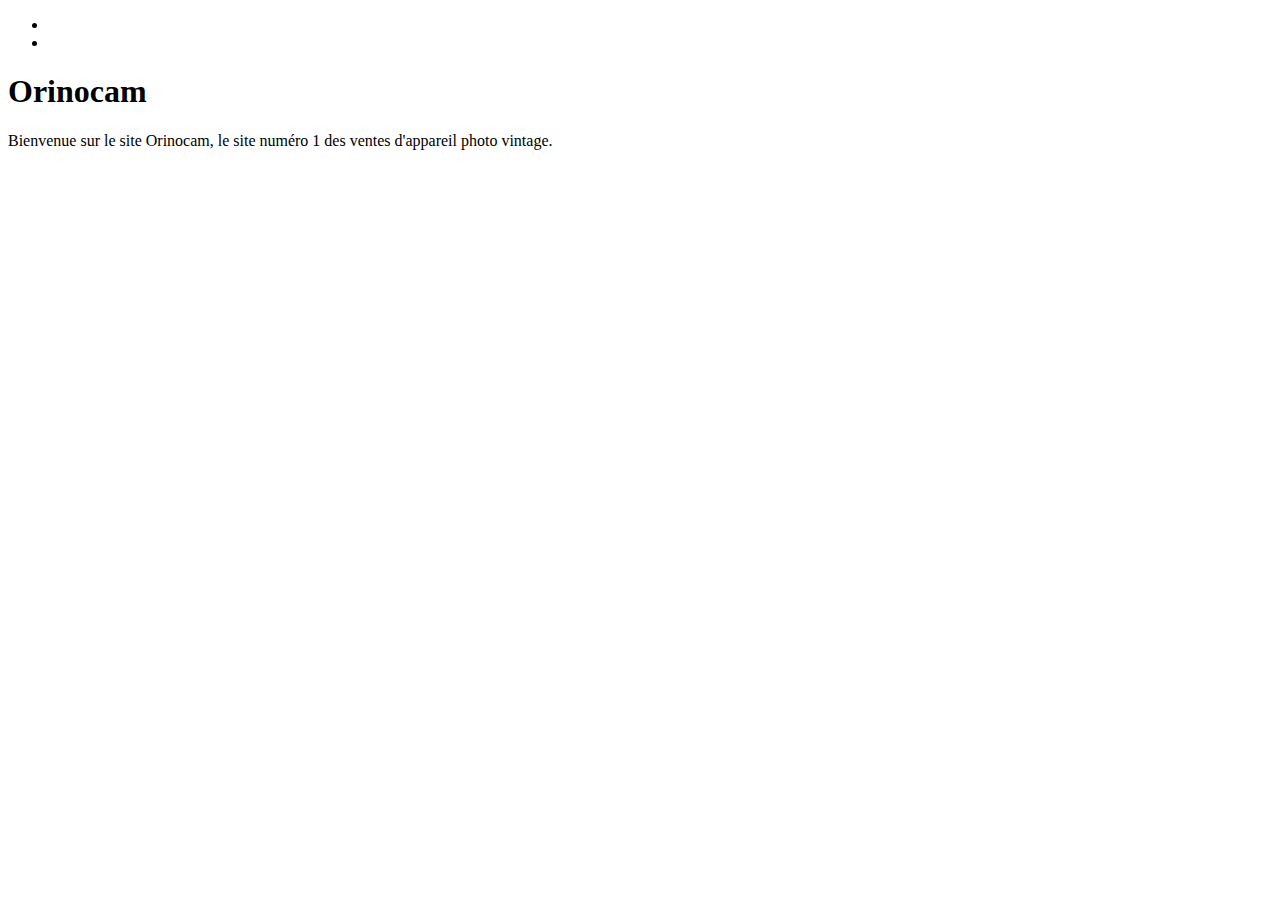
<file: front-end/index.html>
<!DOCTYPE html>
<html lang="fr">
<head>
    <meta charset="UTF-8">
    <meta name="viewport" content="width=device-width, initial-scale=1.0">
    <link rel="stylesheet" href="https://stackpath.bootstrapcdn.com/bootstrap/4.1.3/css/bootstrap.min.css" integrity="sha384-MCw98/SFnGE8fJT3GXwEOngsV7Zt27NXFoaoApmYm81iuXoPkFOJwJ8ERdknLPMO" crossorigin="anonymous">
    <link rel="stylesheet" href="style.css"> 
    <title>Orinocam</title>
</head>
<body>
    <nav class="navbar navbar-dark bg-dark">
        <ul class="nav justify-content-center">
            <li class="nav-item">
                <a href="index.html" class="nav-link active">Accueil</a>
            </li>
            <li class="nav-item">
                <a href="panier.html" class="nav-link active">Mon panier</a>
            </li>
        </ul>
    </nav>

    <div class="jumbotron jumbotron-fluid">
        <div class="container">
          <h1 class="display-4">Orinocam</h1>
          <p class="lead">Bienvenue sur le site Orinocam, le site numéro 1 des ventes d'appareil photo vintage.</p>
        </div>
    </div>

    <div id="listCamera">

    </div>

    <script src="index.js" async></script>
    <script src="https://code.jquery.com/jquery-3.3.1.slim.min.js" integrity="sha384-q8i/X+965DzO0rT7abK41JStQIAqVgRVzpbzo5smXKp4YfRvH+8abtTE1Pi6jizo" crossorigin="anonymous"></script>
    <script src="https://cdnjs.cloudflare.com/ajax/libs/popper.js/1.14.3/umd/popper.min.js" integrity="sha384-ZMP7rVo3mIykV+2+9J3UJ46jBk0WLaUAdn689aCwoqbBJiSnjAK/l8WvCWPIPm49" crossorigin="anonymous"></script>
    <script src="https://stackpath.bootstrapcdn.com/bootstrap/4.1.3/js/bootstrap.min.js" integrity="sha384-ChfqqxuZUCnJSK3+MXmPNIyE6ZbWh2IMqE241rYiqJxyMiZ6OW/JmZQ5stwEULTy" crossorigin="anonymous"></script>
</body>
</html>
</file>
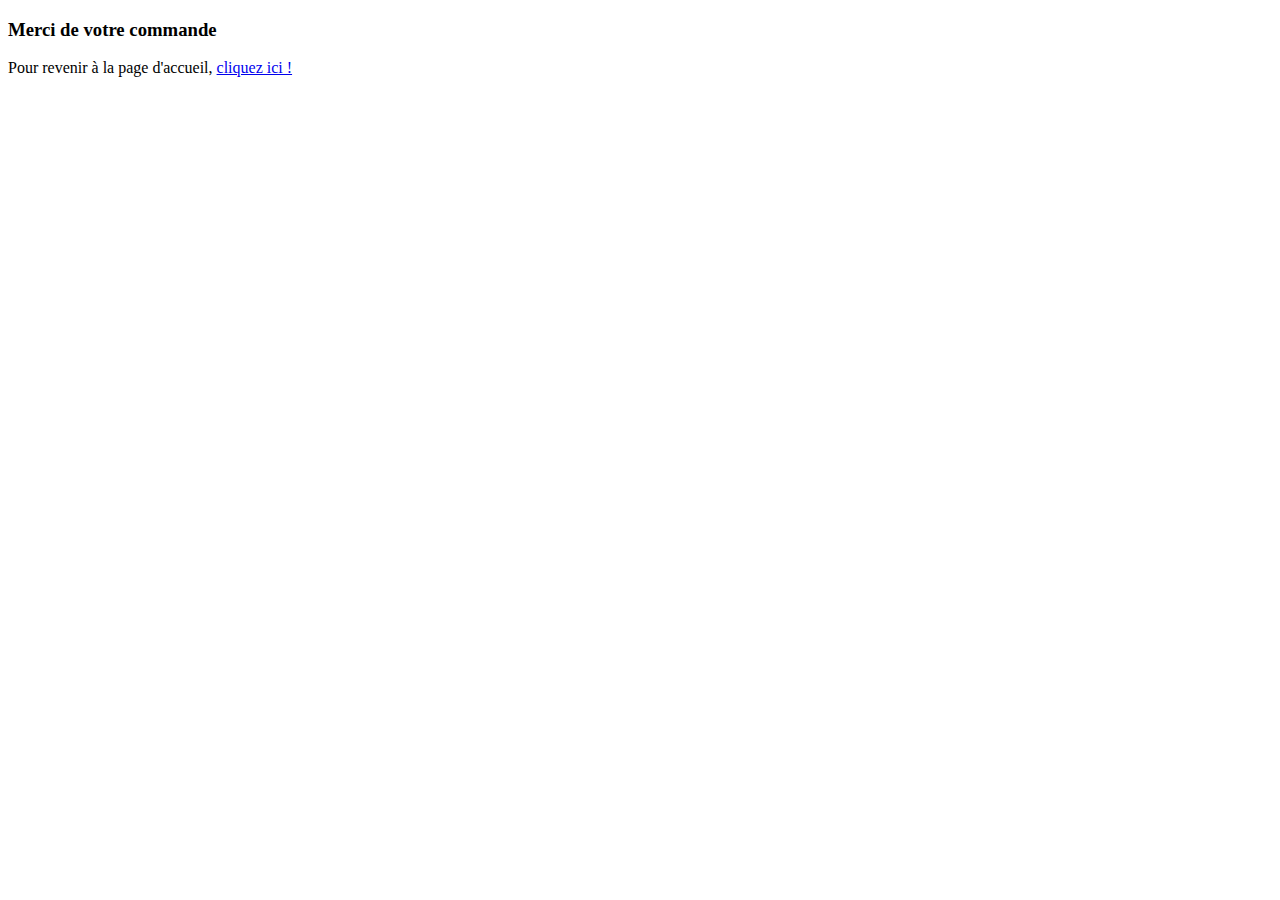
<file: front-end/confirmation.html>
<!DOCTYPE html>
<html lang="fr">
<head>
    <meta charset="UTF-8">
    <meta name="viewport" content="width=device-width, initial-scale=1.0">
    <link rel="stylesheet" href="https://stackpath.bootstrapcdn.com/bootstrap/4.1.3/css/bootstrap.min.css" integrity="sha384-MCw98/SFnGE8fJT3GXwEOngsV7Zt27NXFoaoApmYm81iuXoPkFOJwJ8ERdknLPMO" crossorigin="anonymous">
    <link rel="stylesheet" href="style.css"> 
    <title>Merci de votre commande !</title>
</head>
<body>

    <div class="alert alert-success" role="alert">
        <h3 class="alert-heading">Merci de votre commande</h3>
        <p id="prixTotalCommande"></p>
        <p id="ordreDeLaCommande"></p>
        <p>Pour revenir à la page d'accueil, <a href="index.html" id="finDeCommande">cliquez ici !</a></p>
    </div>
    
    <script src="confirmation.js"></script>
    <script src="https://code.jquery.com/jquery-3.3.1.slim.min.js" integrity="sha384-q8i/X+965DzO0rT7abK41JStQIAqVgRVzpbzo5smXKp4YfRvH+8abtTE1Pi6jizo" crossorigin="anonymous"></script>
    <script src="https://cdnjs.cloudflare.com/ajax/libs/popper.js/1.14.3/umd/popper.min.js" integrity="sha384-ZMP7rVo3mIykV+2+9J3UJ46jBk0WLaUAdn689aCwoqbBJiSnjAK/l8WvCWPIPm49" crossorigin="anonymous"></script>
    <script src="https://stackpath.bootstrapcdn.com/bootstrap/4.1.3/js/bootstrap.min.js" integrity="sha384-ChfqqxuZUCnJSK3+MXmPNIyE6ZbWh2IMqE241rYiqJxyMiZ6OW/JmZQ5stwEULTy" crossorigin="anonymous"></script>
</body>
</html>
</file>
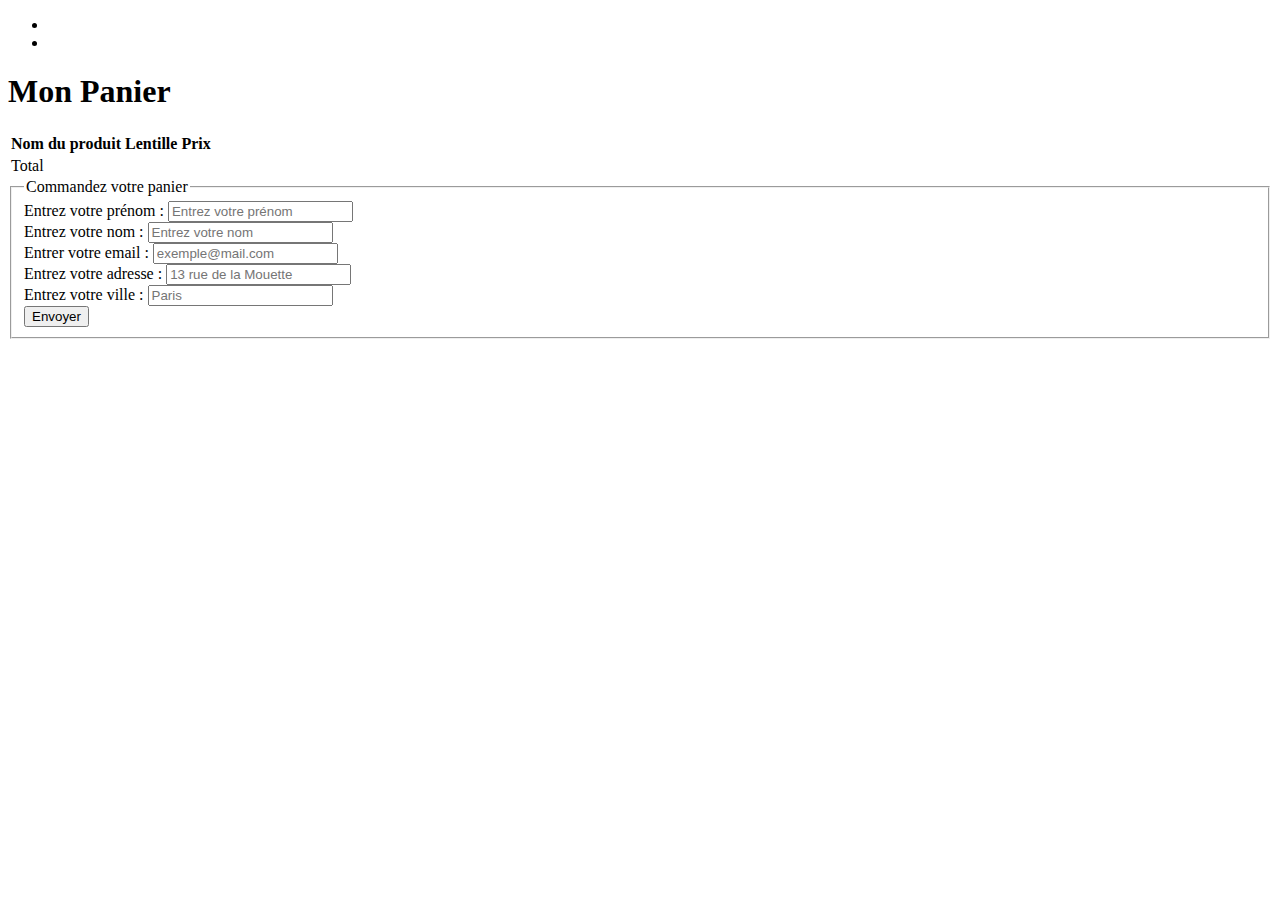
<file: front-end/panier.html>
<!DOCTYPE html>
<html lang="fr">
<head>
    <meta charset="UTF-8">
    <meta name="viewport" content="width=device-width, initial-scale=1.0">
    <link rel="stylesheet" href="https://stackpath.bootstrapcdn.com/bootstrap/4.1.3/css/bootstrap.min.css" integrity="sha384-MCw98/SFnGE8fJT3GXwEOngsV7Zt27NXFoaoApmYm81iuXoPkFOJwJ8ERdknLPMO" crossorigin="anonymous">
    <link rel="stylesheet" href="style.css"> 
    <title>Orinocam</title>
</head>
<body>

  <nav class="navbar navbar-dark bg-dark">
    <ul class="nav justify-content-center">
        <li class="nav-item">
            <a href="index.html" class="nav-link active">Accueil</a>
        </li>
        <li class="nav-item">
            <a href="panier.html" class="nav-link active">Mon panier</a>
        </li>
    </ul>
</nav>

    <h1>Mon Panier</h1>
    
    <table class="table">
        <thead>
            <th>Nom du produit</th>
            <th>Lentille</th>
            <th>Prix</th>
        </thead>
        <tbody id="panier">
        </tbody>
        <tfoot>
            <td>Total</td>
            <td id="prixTotal"> </td>
        </tfoot>
    </table>

    <form class="formulaire">
        <fieldset>
            <legend>Commandez votre panier</legend>
        <div class="formulaire-prénom">
            <label for="name">Entrez votre prénom : </label>
            <input type="text" name="prénom" id="prénom" placeholder="Entrez votre prénom" required>
          </div>
          <div class="formulaire-nom">
            <label for="name">Entrez votre nom : </label>
            <input type="text" name="nom" id="nom" placeholder="Entrez votre nom" required>
          </div>
          <div class="formulaire-email">
            <label for="email">Entrer votre email : </label>
            <input type="email" name="email" id="email" placeholder="exemple@mail.com" required>
          </div>
          <div class="formulaire-adresse">
              <label for="adresse">Entrez votre adresse : </label>
              <input type="text" name="Votre adresse" id= "adresse" value="" placeholder="13 rue de la Mouette" required>
          </div>
          <div class="formulaire-ville">
            <label for="ville">Entrez votre ville : </label>
            <input type="text" name="Votre ville" id= "ville" value="" placeholder="Paris" required>
          </div>
          <div class="form-example">
            <input class="btn btn-danger" type="submit" value="Envoyer" id="envoieDuFormulaire">
          </div>
        </fieldset>
        
    </form>

    <script src="panier.js"></script>
    <!-- <script src="https://code.jquery.com/jquery-3.3.1.slim.min.js" integrity="sha384-q8i/X+965DzO0rT7abK41JStQIAqVgRVzpbzo5smXKp4YfRvH+8abtTE1Pi6jizo" crossorigin="anonymous"></script> -->
    <!-- <script src="https://cdnjs.cloudflare.com/ajax/libs/popper.js/1.14.3/umd/popper.min.js" integrity="sha384-ZMP7rVo3mIykV+2+9J3UJ46jBk0WLaUAdn689aCwoqbBJiSnjAK/l8WvCWPIPm49" crossorigin="anonymous"></script> -->
    <!-- <script src="https://stackpath.bootstrapcdn.com/bootstrap/4.1.3/js/bootstrap.min.js" integrity="sha384-ChfqqxuZUCnJSK3+MXmPNIyE6ZbWh2IMqE241rYiqJxyMiZ6OW/JmZQ5stwEULTy" crossorigin="anonymous"></script> -->
</body>
</html>
</file>
<file: front-end/style.css>
nav a{
color : white;
}

#listCamera{
	display: flex;
	flex-direction: row;
	flex-wrap: wrap;
	justify-content: center;
	align-items: baseline;
	align-content: center;
}

.formDetail{
    margin : 30px;
}
</file>
